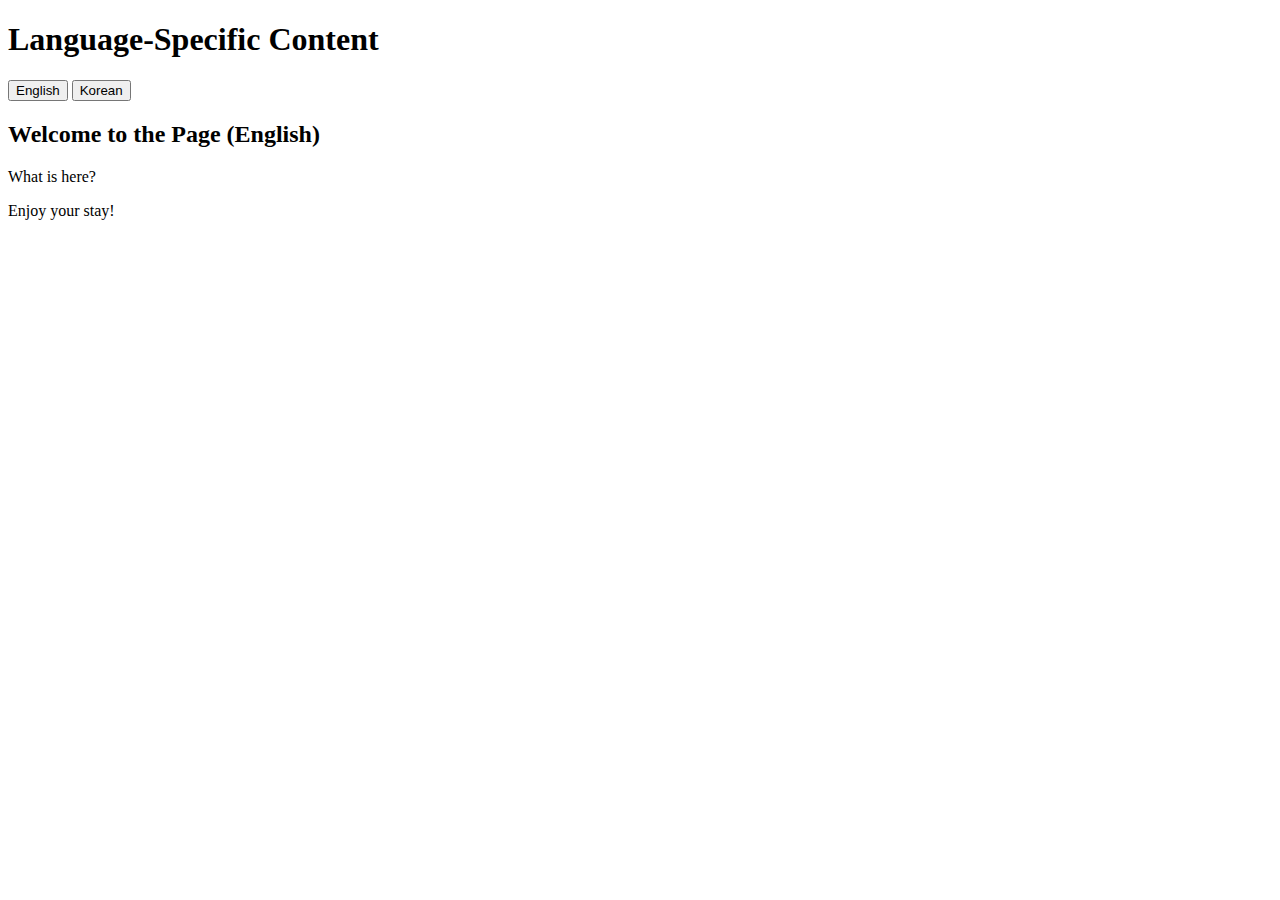
<file: index.html>
<!DOCTYPE html>
<html lang="en">
<head>
    <meta charset="UTF-8">
    <title>Language Example Page</title>
    <script>
        // Function to get query parameters
        function getQueryParam(name) {
            const urlParams = new URLSearchParams(window.location.search);
            return urlParams.get(name);
        }

        // Function to set the lang query parameter in the URL
        function setLanguage(lang) {
            const url = new URL(window.location.href);
            url.searchParams.set('lang', lang); // Set the lang parameter
            window.history.pushState({}, '', url); // Update the URL without reloading the page
            loadContent(lang); // Load the content based on the selected language
        }

        // Change language content based on the lang parameter
        function loadContent(lang) {
            // Hide all sections by default
            document.getElementById('en-us-content').style.display = 'none';
            document.getElementById('ko-kr-content').style.display = 'none';
            
            // Show content based on the lang parameter
            if (lang === 'en-us') {
                document.getElementById('en-us-content').style.display = 'block'; // Show English content
            } else if (lang === 'ko-kr') {
                document.getElementById('ko-kr-content').style.display = 'block'; // Show Korean content
            }
        }

        // Initialize content based on the current lang parameter in the URL
        window.onload = function() {
            const lang = getQueryParam('lang') || 'en-us'; // Default to 'en-us' if no lang param
            loadContent(lang);
        }
    </script>
</head>
<body>
    <h1>Language-Specific Content</h1>

    <!-- Buttons to change language -->
    <button onclick="setLanguage('en-us')">English</button>
    <button onclick="setLanguage('ko-kr')">Korean</button>

    <!-- English Content -->
    <div id="en-us-content" style="display:none;">
        <h2>Welcome to the Page (English)</h2>
        <p>What is here?</p>
        <p>Enjoy your stay!</p>
    </div>

    <!-- Korean Content -->
    <div id="ko-kr-content" style="display:none;">
        <h2>페이지에 오신 것을 환영합니다 (Korean)</h2>
        <p>여기엔 무엇이 있을까요?</p>
        <p>즐거운 시간 되세요!</p>
    </div>
</body>
</html>
</file>
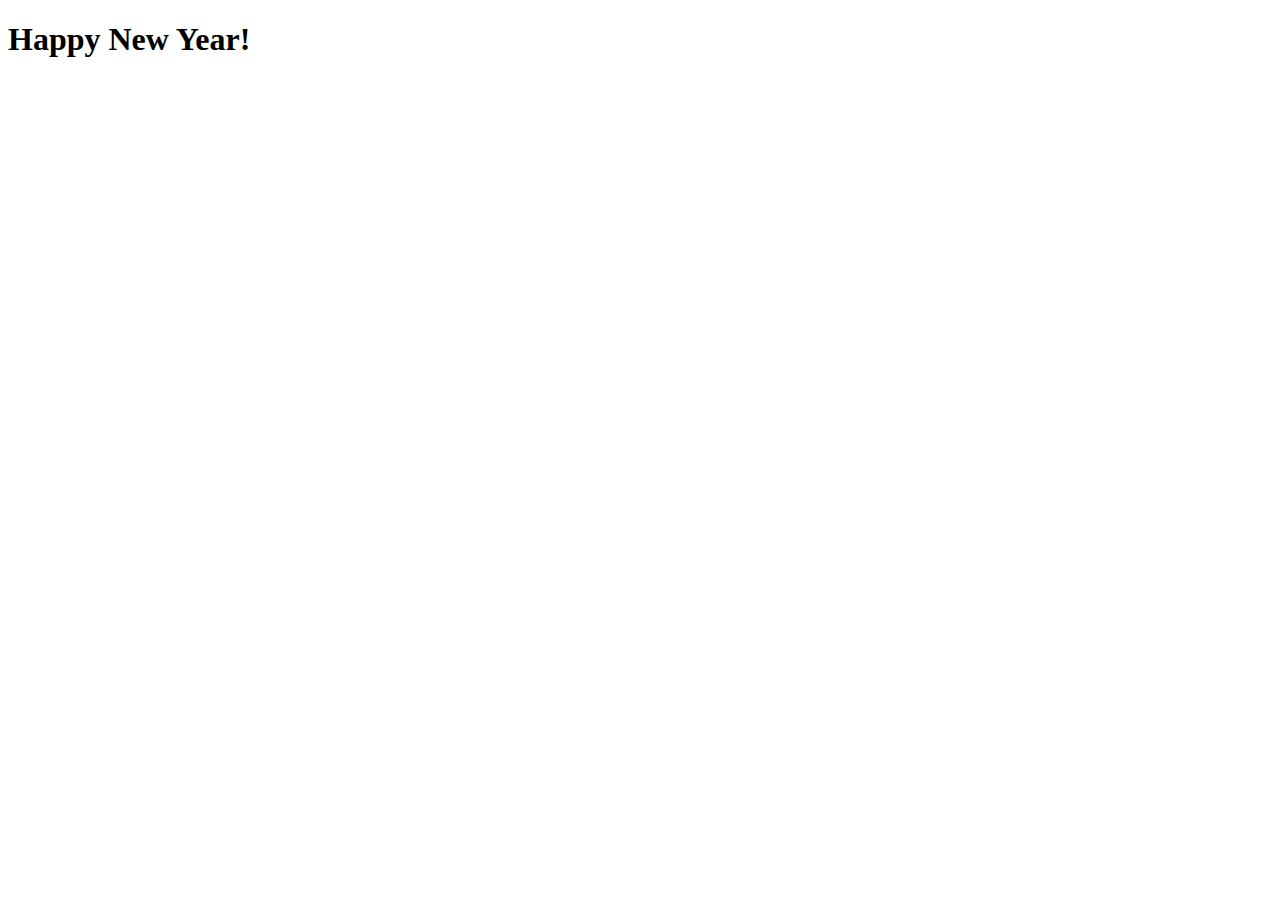
<file: ct2024.html>
<!DOCTYPE html>
<html>
<head>
    <title>Countdown to 2024</title>
</head>
<body>
    <h1 id="countdown">Loading...</h1>
    <audio id="sound1" src="/audios/sound1.mp3" preload="auto"></audio>
    <audio id="sound2" src="/audios/sound2.mp3" preload="auto"></audio>

    <script>
        function countdown() {
            var now = new Date();
            var eventDate = new Date(2024, 0, 1, 0, 0, 0, 0); // January 1, 2024 00:00:00 KST

            var currentTime = now.getTime();
            var eventTime = eventDate.getTime();

            var remTime = eventTime - currentTime;

            var s = Math.floor(remTime / 1000);
            var m = Math.floor(s / 60);
            var h = Math.floor(m / 60);
            var d = Math.floor(h / 24);

            h %= 24;
            m %= 60;
            s %= 60;

            h = (h < 10) ? "0" + h : h;
            m = (m < 10) ? "0" + m : m;
            s = (s < 10) ? "0" + s : s;

            if (remTime <= 0) {
                document.getElementById("countdown").textContent = "Happy New Year!";
                document.getElementById("sound2").play();
            } else {
                document.getElementById("countdown").textContent = d + "d " + h + "h " + m + "m " + s + "s left until 2024";
                document.getElementById("sound1").play();
                setTimeout(countdown, 1000);
            }
        }

        countdown();
    </script>
</body>
</html>
</file>
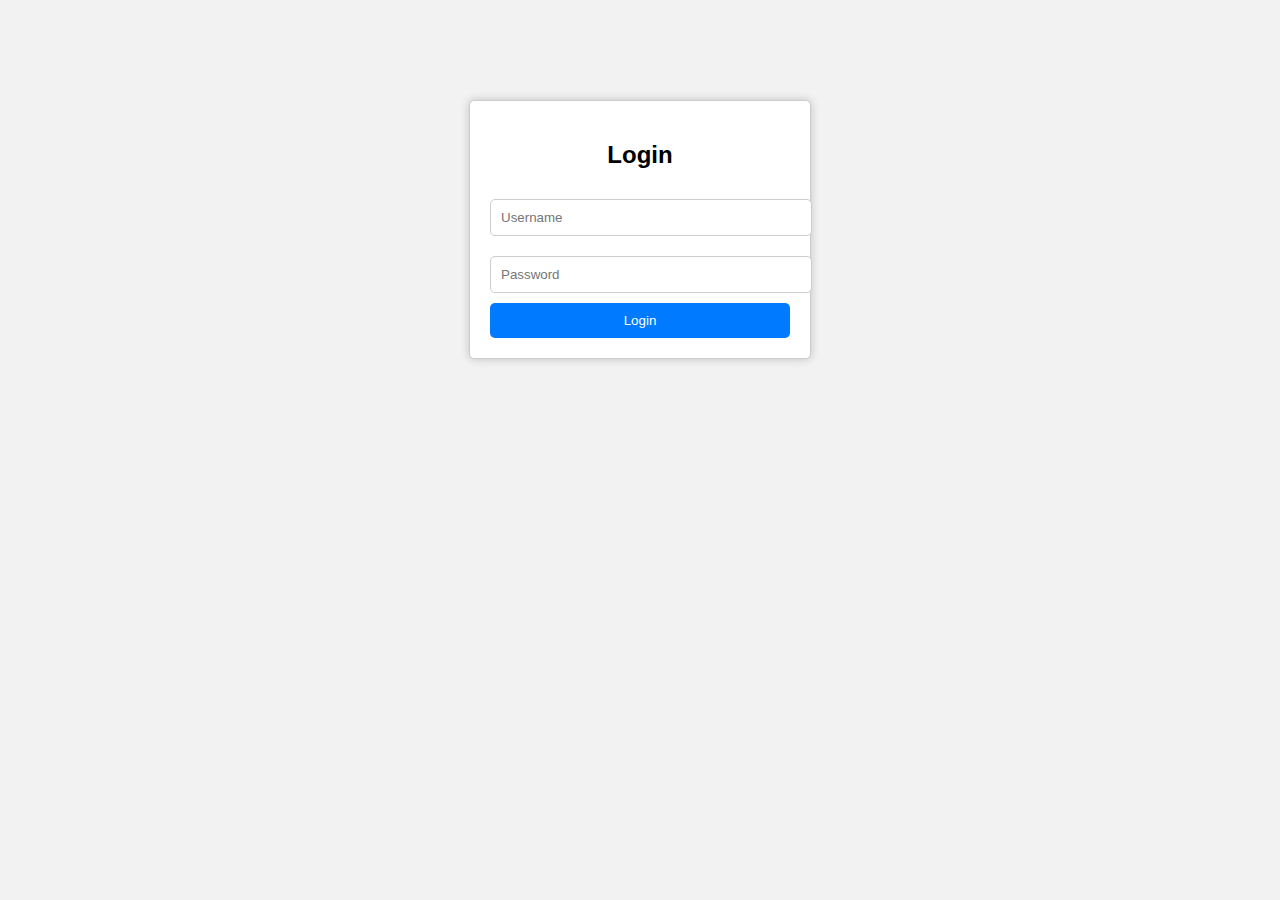
<file: login.html>
<!DOCTYPE html>
<html>
<head>
    <link rel="stylesheet" type="text/css" href="csslogin.css">
</head>
<body>
    <div class="login-container">
        <h2>Login</h2>
        <form action="login.php" method="POST">
            <input type="text" name="username" placeholder="Username" required>
            <input type="password" name="password" placeholder="Password" required>
            <button type="submit">Login</button>
        </form>
    </div>
</body>
</html>
</file>
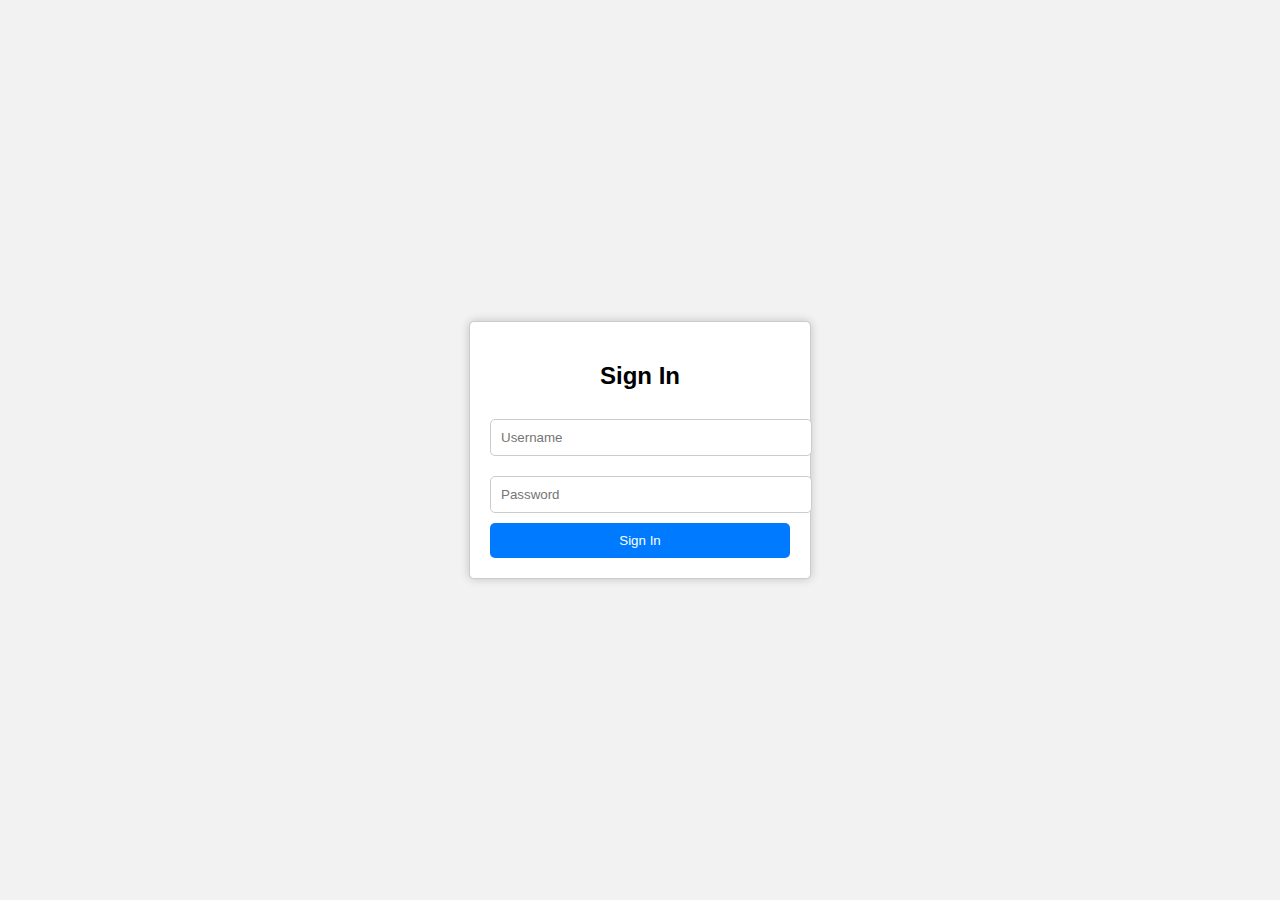
<file: signin.html>
<!DOCTYPE html>
<html>
<head>
    <link rel="stylesheet" type="text/css" href="signin.css">
    <title>Sign In</title>
</head>
<body>
    <div class="signin-container">
        <h2>Sign In</h2>
        <form action="signin.php" method="POST">
            <input type="text" name="username" placeholder="Username" required>
            <input type="password" name="password" placeholder="Password" required>
            <button type="submit">Sign In</button>
        </form>
    </div>
</body>
</html>
</file>
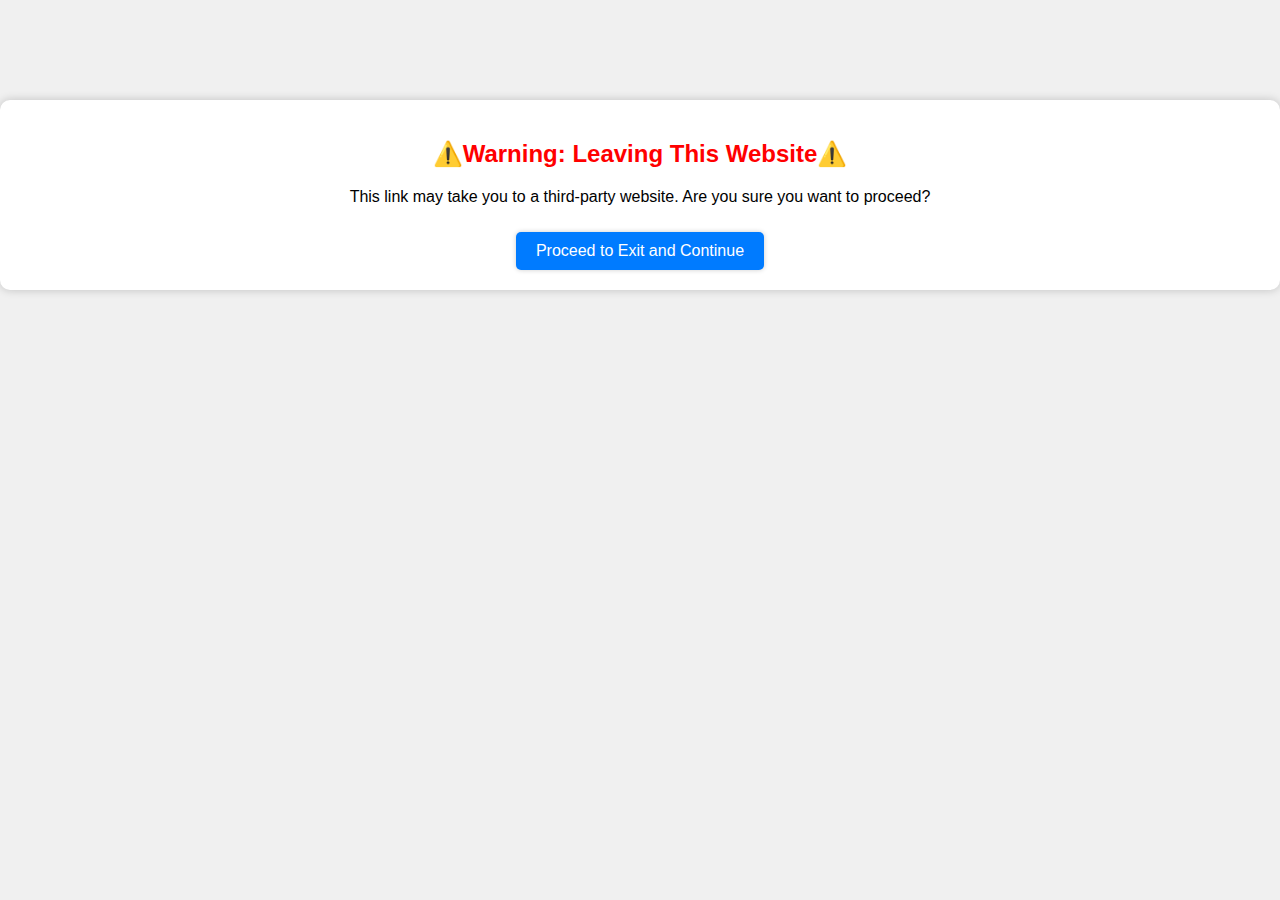
<file: warning-leave-website-newversion.html>
<!DOCTYPE html>
<html>
<head>
    <link rel="stylesheet" type="text/css" href="leave123.css">
    <title>Warning</title>
</head>
<body>
    <div style="text-align: center; margin-top: 100px;">
        <h2>⚠️Warning: Leaving This Website⚠️</h2>
        <p>This link may take you to a third-party website. Are you sure you want to proceed?</p>
        <a href="http://mywebsite-jihoo30000.website2.me/" target="_blank">Proceed to Exit and Continue</a>
    </div>
</body>
</html>
</file>
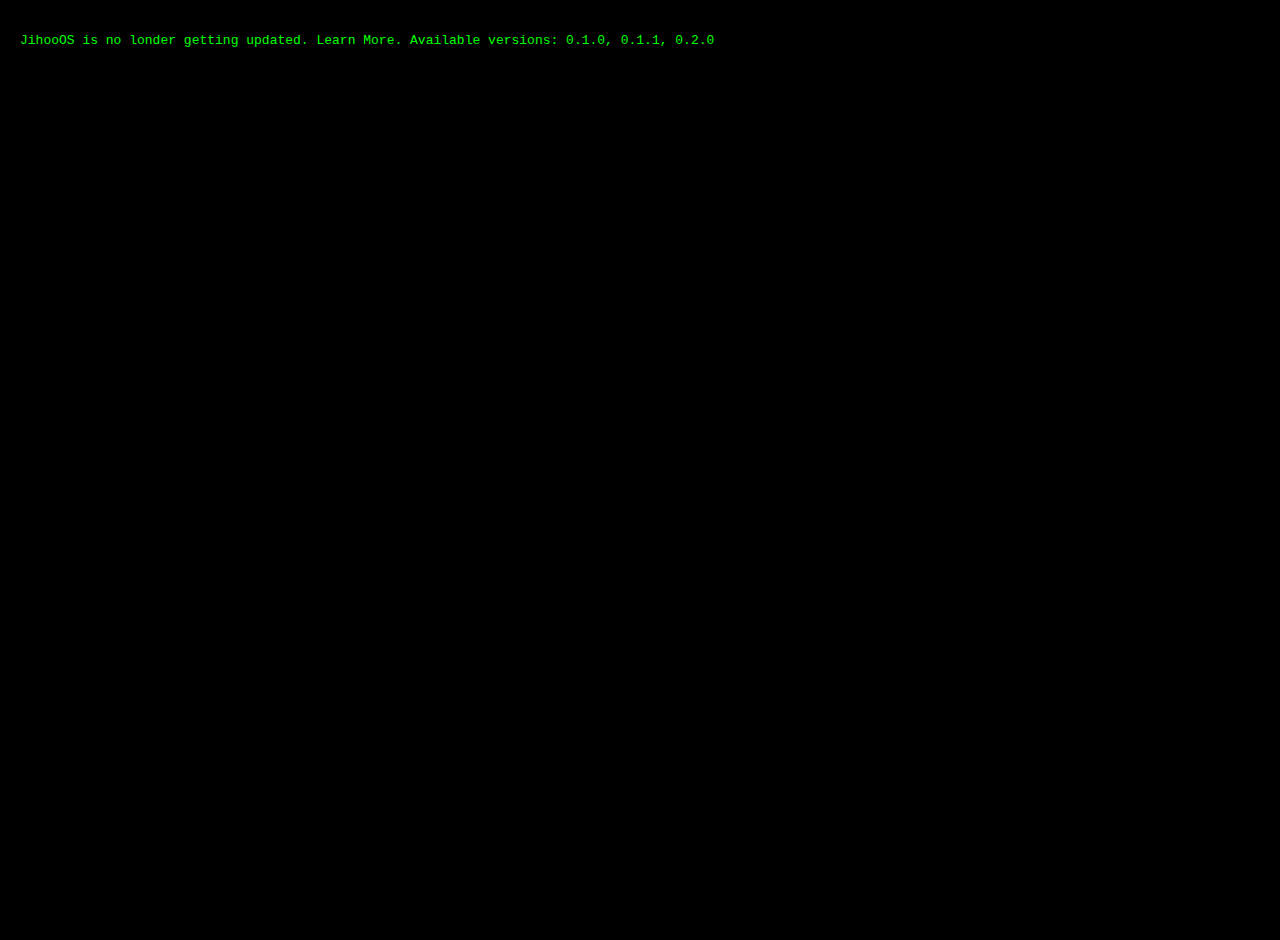
<file: jihooos/os-cloud-ver020.html>
<!DOCTYPE html>
<html lang="en">
<head>
    <meta charset="UTF-8">
    <meta name="viewport" content="width=device-width, initial-scale=1.0">
    <title>JihooOS Cloud Ver0.2.0</title>
    <style>
        body {
            background-color: black;
            color: lime;
            font-family: monospace;
            margin: 0;
            padding: 20px;
        }

        #terminal {
            height: 100vh;
            overflow-y: auto;
        }

        input {
            border: none;
            background: none;
            color: lime;
            width: 100%;
            outline: none;
        }
    </style>
</head>
<body>
    <div id="terminal">
        <pre id="output"></pre>
        <input type="text" id="input" autofocus />
    </div>

    <script>
        const output = document.getElementById("output");
        const input = document.getElementById("input");

        let currentVersion = "0.2.0";  // Current version of the OS
        let files = [];
        let availableVersions = [];  // Array to hold available versions

        // Fetch the version list from the JSON file
        fetch('/jihooos/versions.json')
            .then(response => response.json())
            .then(data => {
                availableVersions = data.versions;
                appendOutput("JihooOS is no londer getting updated. Learn More. Available versions: " + availableVersions.join(", "));
            })
            .catch(error => {
                appendOutput("Error loading version list: " + error);
            });

        function handleInput(event) {
            if (event.key === "Enter") {
                const command = input.value.trim();
                processCommand(command);
                input.value = "";
            }
        }

        function processCommand(command) {
            const args = command.split(" ");
            switch (args[0]) {
                case "help":
                    appendOutput("Commands: help, exit, version, ls, delete [filename], install [version], update [version]");
                    break;
                case "exit":
                    appendOutput(`Exiting JihooOS Cloud Ver${currentVersion}...`);
                    break;
                case "version":
                    appendOutput(`JihooOS Cloud Ver${currentVersion}`);
                    break;
                case "ls":
                    if (files.length === 0) {
                        appendOutput("No files found.");
                    } else {
                        appendOutput(files.join("\n"));
                    }
                    break;
                case "delete":
                    if (args[1]) {
                        files = files.filter(file => file !== args[1]);
                        appendOutput(`File ${args[1]} deleted.`);
                    } else {
                        appendOutput("Usage: delete [filename]");
                    }
                    break;
                case "install":
                    if (args[1]) {
                        if (isValidVersion(args[1])) {
                            simulateInstallation(args[1], 'install');
                        } else {
                            appendOutput(`Version ${args[1]} is not available for installation.`);
                        }
                    } else {
                        appendOutput("Usage: install [version]");
                    }
                    break;
                case "update":
                    if (args[1]) {
                        if (isValidUpdate(args[1]) && isValidVersion(args[1])) {
                            simulateInstallation(args[1], 'update');
                        } else {
                            appendOutput(`Invalid update. You must update to a version higher than ${currentVersion} and it must be available.`);
                        }
                    } else {
                        appendOutput("Usage: update [version]");
                    }
                    break;
                default:
                    appendOutput("Unknown command. Type 'help' for a list of commands.");
                    break;
            }
            scrollOutput();
        }

        function appendOutput(text) {
            output.innerText += text + "\n";
        }

        function scrollOutput() {
            output.scrollTop = output.scrollHeight;
        }

        function simulateInstallation(version, commandType) {
            appendOutput(`Starting ${commandType} of JihooOS Cloud Ver${version}...`);
            
            let progress = 0;
            let phase = "Getting installer";

            const interval = setInterval(() => {
                if (progress <= 100) {
                    appendOutput(`${phase}...(${progress}%)`);
                }

                if (progress === 100) {
                    if (phase === "Getting installer") {
                        phase = "Verifying Install";
                        progress = 0;
                    } else if (phase === "Verifying Install") {
                        phase = "Installing";
                        progress = 0;
                    } else if (phase === "Installing") {
                        appendOutput(`JihooOS Cloud Ver${version} installed successfully!`);
                        clearInterval(interval);
                        setTimeout(() => {
                            window.location.href = `os-cloud-ver${version.replace(/\./g, '')}.html`; // Redirect to new version
                        }, 2000);
                    }
                }
                progress += 10;
            }, 6000); // Each phase takes about 60 seconds
        }

        function isValidUpdate(newVersion) {
            const [newMajor, newMinor, newPatch] = newVersion.split('.').map(Number);
            const [currentMajor, currentMinor, currentPatch] = currentVersion.split('.').map(Number);

            if (newMajor > currentMajor) {
                // Major version upgrade is allowed only if the current minor version is at max patch
                return currentPatch === 9;  // Example rule: patch number must be max to update to new major
            } else if (newMajor === currentMajor && newMinor > currentMinor) {
                // Minor version upgrade is allowed from the latest patch of the previous minor version
                return currentPatch === 9;
            } else if (newMajor === currentMajor && newMinor === currentMinor && newPatch > currentPatch) {
                // Patch version upgrade is allowed
                return true;
            }
            return false;
        }

        function isValidVersion(version) {
            return availableVersions.includes(version);
        }

        input.addEventListener("keypress", handleInput);
    </script>
</body>
</html>
</file>
<file: csslogin.css>
body {
    background-color: #f2f2f2;
    font-family: Arial, sans-serif;
}

.login-container {
    max-width: 300px;
    margin: 0 auto;
    background-color: #fff;
    padding: 20px;
    border: 1px solid #ccc;
    border-radius: 5px;
    margin-top: 100px;
    box-shadow: 0px 0px 10px rgba(0, 0, 0, 0.2);
}

h2 {
    text-align: center;
}

input[type="text"],
input[type="password"] {
    width: 100%;
    padding: 10px;
    margin: 10px 0;
    border: 1px solid #ccc;
    border-radius: 5px;
}

button {
    width: 100%;
    padding: 10px;
    background-color: #007BFF;
    color: #fff;
    border: none;
    border-radius: 5px;
    cursor: pointer;
}

button:hover {
    background-color: #0056b3;
}
</file>
<file: signin.css>
body {
    background-color: #f2f2f2;
    font-family: Arial, sans-serif;
    margin: 0;
    padding: 0;
    display: flex;
    justify-content: center;
    align-items: center;
    height: 100vh;
}

.signin-container {
    max-width: 300px;
    background-color: #fff;
    padding: 20px;
    border: 1px solid #ccc;
    border-radius: 5px;
    box-shadow: 0px 0px 10px rgba(0, 0, 0, 0.2);
}

h2 {
    text-align: center;
}

input[type="text"],
input[type="password"] {
    width: 100%;
    padding: 10px;
    margin: 10px 0;
    border: 1px solid #ccc;
    border-radius: 5px;
}

button {
    width: 100%;
    padding: 10px;
    background-color: #007BFF;
    color: #fff;
    border: none;
    border-radius: 5px;
    cursor: pointer;
}

button:hover {
    background-color: #0056b3;
}
</file>
<file: leave123.css>
/* Apply styling to the warning page */
body {
    font-family: Arial, sans-serif;
    background-color: #f0f0f0;
    margin: 0;
    padding: 0;
}

div {
    text-align: center;
    margin-top: 100px;
    background-color: #fff;
    padding: 20px;
    border-radius: 10px;
    box-shadow: 0 0 10px rgba(0, 0, 0, 0.2);
}

h2 {
    font-size: 24px;
    color: #ff0000; /* Red color for warning */
}

p {
    font-size: 16px;
}

a {
    display: inline-block;
    padding: 10px 20px;
    background-color: #007BFF;
    color: #fff;
    text-decoration: none;
    border-radius: 5px;
    margin-top: 10px;
    box-shadow: 0 0 5px rgba(0, 0, 0, 0.2);
}

a:hover {
    background-color: #0056b3;
}
</file>
